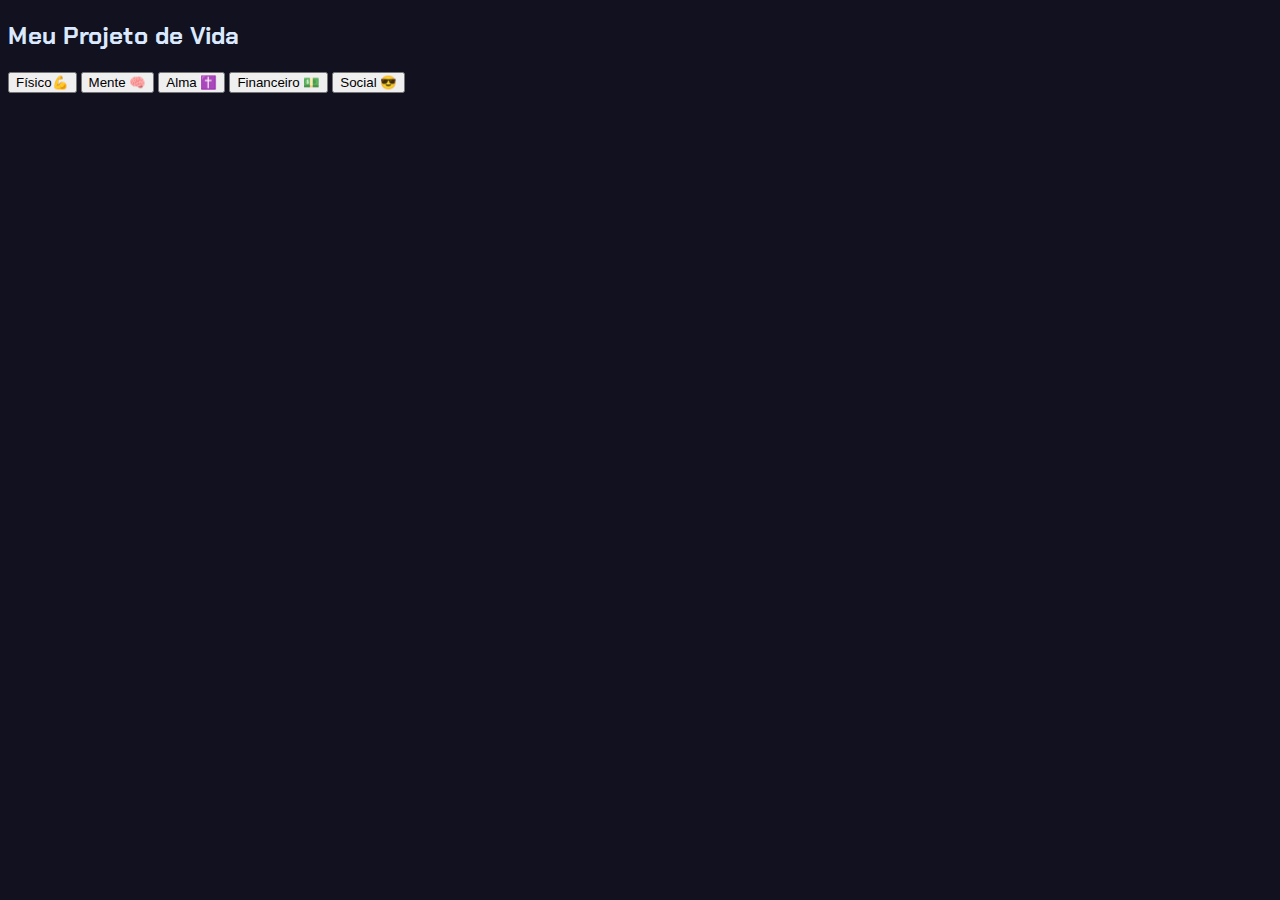
<file: Projeto de Vida Enzzo/index.html>
<!DOCTYPE html>
<html lang="pt-br">
<head>
  <meta charset="UTF-8">
  <meta name="viewport" content="width=device-width, initial-scale=1.0">
  <title>Meus objetivos do ano</title>
    <link rel="stylesheet" href="style.css">
</head>
<body>
  <section class="conteudo-principal">
    <h2 class="titulo-principal">Meu Projeto de Vida</h2>
    <div class="botoes">
      <button class="botao">Físico💪</button>
      <button class="botao">Mente 🧠</button>
      <button class="botao">Alma ✝️</button>
      <button class="botao">Financeiro 💵</button>
      <button class="botao">Social 😎</button>
    </div>
  </section>
</body>
</html>
</file>
<file: Projeto de Vida Enzzo/style.css>
@import url('https://fonts.googleapis.com/css?family=Chakra+Petch:wght@400;700&display=swap');

:root {
  --cor-de-fundo: #11111f;
  --verde: #26ff00;
  --branco: #dbe9ff;
  --botao-ativo: #1500ff;
  --botao-inativo: rgba(255, 255, 255, 0.5);
  --texto-fundo: rgba(255, 0, 0, 0.3);
}

body {
  background-color: var(--cor-de-fundo);
  color: var(--branco);
  font-family: 'Chakra Petch', sans-serif;
}
</file>
